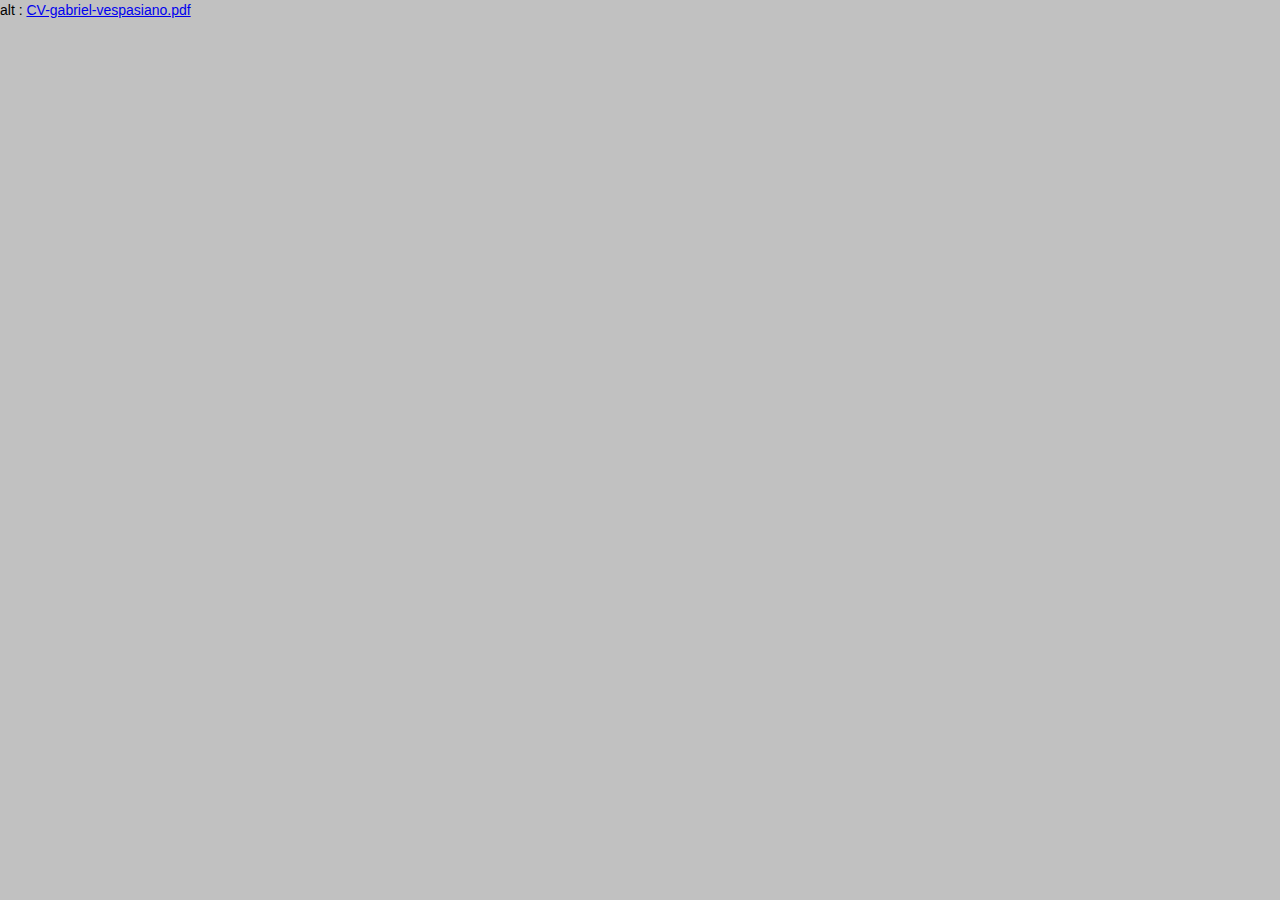
<file: cv.html>
<!DOCTYPE html>
<html lang="es">
<head>
    <meta charset="UTF-8">
    <meta http-equiv="X-UA-Compatible" content="IE=edge">
    <meta name="viewport" content="width=device-width, initial-scale=1.0">
    <link rel="shortcut icon" href="/imagenes/image.png">

    <link rel="stylesheet" href="css/style.css">
    <title>CV</title>
</head>
<body class="cv">
  <object class="pdf" data="/imagenes/CV-gabriel-vespasiano.pdf" type="application/pdf" width="100%" height="100%">
    alt : <a href="/imagenes/CV-gabriel-vespasiano.pdf">CV-gabriel-vespasiano.pdf</a>
</object>
</body>
</html>
</file>
<file: css/style.css>
@charset 'UTF-8';
:root{
  --c_violeta: #233057;
  --c_celeste: #677194;
  --c_celeste_oscuro: #274156;
  --c_blanco: #fbfcff;
  --c_negro: #605856;
  --c_btncert: #3b3d8f;
}
/*
Paleta de colores
celeste:         1c6e8c
celeste oscuro:  274156
blanco:          fbfcff
negro:           605856
*/

body {
  font-family: Arial, sans-serif;
  margin: 0;
  padding: 0;
  background-color: var(--c_blanco);
}

header {
  background-color: var(--c_violeta); 
  color: var(--c_blanco);
  font-family: 'Fredoka One', cursive;
  align-items:center;
  justify-content: space-between;
  padding: 20px;
  width: 100vw;
  position: fixed;
}
header nav {
  max-width: 1200px;
  margin: 0 auto;
  display: block;
  text-decoration: underline;
}
.navlink{
  padding: 1rem 1rem;
}
.navr .active{
  color: gray;
}


header .nav-button {
  display: none;
}

a:hover {
  background-size: 100% 2px;
  color: var(--c_celeste_oscuro);
  text-decoration: underline;
}


header nav ul {
  list-style: none;
  margin: 0;
  padding: 0;
  display: flex;
}

header nav ul li a {
  color: var(--c_blanco);
  text-decoration: none;
}

main {
  max-width: 1200px;
  margin: 0 auto;
  padding: 20px;
  display: grid;
  grid-template-columns: repeat(1, 1fr);
  grid-gap: 20px;

  padding-top: 60px;
}
.inicio{
  display: flex;
  text-align: left;
}
section {
  background-color: var(--c_blanco);
  color: #333;
  border-radius: 5px;
  overflow: hidden;
}

section h2 {
  margin-top: 0;
  background-color: var(--c_celeste);
  color: var(--c_blanco);
  padding: 20px;
}

section ul {
  list-style: none;
  margin: 0;
  padding: 0;
  display: flex;
  flex-wrap: wrap;
  justify-content: space-between;
  padding: 20px;
}

.bold{
  font-weight: bold;
  font-size: large;
  font-family: "Arial Black", Gadget, sans-serif;
  text-shadow: 2px 2px 3px rgb(129, 198, 211);
}
section ul li {
  width: 30%;
  margin-bottom: 20px;
  text-align: center;
}

section ul li h3 {
  margin-top: 0;
  color: var(--c_celeste); 
}
.cert h3{
  margin-left: 15px;
  margin-top: 10px;
  min-height: 44px;
}

.btncertificados{
  width: 100%;
  height: 43px;
  background-color: var(--c_btncert);
  color: var(--c_blanco);
  border-color: var(--c_negro);
}
.btncertificados:hover{
  background-color: var(--c_blanco);
  color: var(--c_negro);
}
.contenedor{
  width: 100%;
 display: grid;
 grid-template-columns: repeat(auto-fit,300px);
 place-content: center;
 gap: 1rem;


}

.card{
 border-radius: 4px;
 background-color: #ffff;
 box-shadow: 0 5px 10px -3px rgba(0,0,0,  0.5);
}
  .card img{
     border-top-left-radius: 4px;
     border-top-right-radius: 4px;
 }

 .card article{
     padding: 1em;
 }
 .card .low{
  font-size: 0.7em;
  color: grey;
 }
.card article section{
  display: flex;
  justify-content: space-between;
}
.card a{
  color: blue;
  font-weight: bold;
}
.card picture{
  height: 231.56px;
  display: inline-flex;
}

section ul li p {
  color: #666;
}

section form {
  background-color: var(--c_blanco); 
  padding: 20px;
}

section form label {
  display: block;
  margin-bottom: 5px;
  margin-top: 8px;
}

section form input[type="text"],
section form textarea {
  width: 100%;
  box-sizing: border-box;
  border: 1px solid var(--c_negro);
  border-radius: 5px;
  padding: 5px;
  font-size: 16px;
}
#mensaje{
  height: 108px
}
section form input[type="submit"] {
  background-color: var(--c_celeste);
  color: var(--c_blanco);
  border: none;
  padding: 10px 20px;
  font-size: 16px;
  cursor: pointer;
}
.contacto{
  max-width: 600px;
  margin: 0 auto;
}
.boton{
  float: right;
}
footer {
  background-color: var(--c_negro);
  color: var(--c_blanco);
  text-align: center;
  padding: 20px;
}

/* * {
  outline: 1px solid red;
}*/
/*CV*/
.cv{
  font-family: Roboto,Helvetica,sans-serif;
  color: #000;
  background-color: #c1c1c1;
  font-size: 14px;
  line-height: 1.5;
  max-width: 100%;
}

.pdf{
  height: 99vh;
}

nav.visible {
  display: block;
  
}

.imagenesH{
  transition: all;
  margin-top: 17px;
  transition: 0.5s;
}
.imagenesH:hover{
  transform: scale(1.1) rotate(15deg);

}
.foto{
  border-radius: 100%;
  float: left;
  margin-right: 20px;
  max-height: 128px;
  border:3px solid var(--c_negro);
  margin-left: 10px;
}

.contenido{
  margin-left: 10px;
  margin-right: 10px;
}
.justify{
  text-align: justify;
}

.github{
  text-align: center;
}
.github a{
  color: var(--c_blanco);
}
.github-logo {
  display: inline-block;
  height: 30px;
  width: 30px;
  margin-right: 5px;
  vertical-align: middle;
  fill: #000;
}

/*RESPONSIVE*/
@media (max-width: 767px) {
  header .logo {
    display: block;
  }
  main {
    grid-template-columns: repeat(1, 1fr);
  }
  section ul li {
    width: 100%;
  }
  header nav ul{
    list-style: none;
    position: fixed;
    right: 20px;
    top: 60px;
    z-index: 1;
    padding: 0;
    display: block;
    animation: anim-jelly 0.8s linear forwards;
  }
  header .nav-button {
    display: block;
    background-color: var(--c_violeta);
    color: var(--c_blanco);
    border: none;
    padding: 10px;
    cursor: pointer;
    position: fixed;
    border-radius: 100%;
    width: 37px;
    height: 37px;
    right: 20px;
    top: 20px;
    z-index: 1;
  }
  header nav {
    display: none;


  }
  header{
    padding:0px;
  }
  header nav ul li{
    text-align: center;
    font-size: 20px;
    margin-bottom: 8px;
    
  
  }
  .menu{
    opacity: 1;
    transition: opacity 0.3s 0.3s;
  }
  .menu-circle{
    height: 500px;
    width: 500px;
    right: -250px;
    top: -250px;
    z-index: 0;
    position: fixed;
    background-color: var(--c_violeta);
    border-radius: 500%;
    animation: anim-jelly 0.8s linear forwards;

    
  }
  .navlink{
    padding: 0.10rem 1rem;
  }
  #inicio{
    margin-top: 1em;
  }
  .foto{
    max-height: unset;
    margin: auto;
    max-width: 75vw;
  }
  .inicio{
    flex-direction: column
  }
  /*cv*/
  .cv{
    width: auto;
    margin: 0 auto;

    
  }

  

}

@keyframes anim-jelly { 
  0% { -webkit-transform: matrix3d(0, 0, 0, 0, 0, 0, 0, 0, 0, 0, 1, 0, 0, 0, 0, 1); transform: matrix3d(0, 0, 0, 0, 0, 0, 0, 0, 0, 0, 1, 0, 0, 0, 0, 1); }
  3.333333% { -webkit-transform: matrix3d(0.32778, 0, 0, 0, 0, 0.32778, 0, 0, 0, 0, 1, 0, 0, 0, 0, 1); transform: matrix3d(0.32778, 0, 0, 0, 0, 0.32778, 0, 0, 0, 0, 1, 0, 0, 0, 0, 1); }
  6.666667% { -webkit-transform: matrix3d(0.69875, 0, 0, 0, 0, 0.69875, 0, 0, 0, 0, 1, 0, 0, 0, 0, 1); transform: matrix3d(0.69875, 0, 0, 0, 0, 0.69875, 0, 0, 0, 0, 1, 0, 0, 0, 0, 1); }
  10% { -webkit-transform: matrix3d(1, 0, 0, 0, 0, 1, 0, 0, 0, 0, 1, 0, 0, 0, 0, 1); transform: matrix3d(1, 0, 0, 0, 0, 1, 0, 0, 0, 0, 1, 0, 0, 0, 0, 1); }
  13.333333% { -webkit-transform: matrix3d(1.1815, 0, 0, 0, 0, 1.1815, 0, 0, 0, 0, 1, 0, 0, 0, 0, 1); transform: matrix3d(1.1815, 0, 0, 0, 0, 1.1815, 0, 0, 0, 0, 1, 0, 0, 0, 0, 1); }
  16.666667% { -webkit-transform: matrix3d(1.24402, 0, 0, 0, 0, 1.24402, 0, 0, 0, 0, 1, 0, 0, 0, 0, 1); transform: matrix3d(1.24402, 0, 0, 0, 0, 1.24402, 0, 0, 0, 0, 1, 0, 0, 0, 0, 1); }
  20% { -webkit-transform: matrix3d(1.21871, 0, 0, 0, 0, 1.21871, 0, 0, 0, 0, 1, 0, 0, 0, 0, 1); transform: matrix3d(1.21871, 0, 0, 0, 0, 1.21871, 0, 0, 0, 0, 1, 0, 0, 0, 0, 1); }
  23.333333% { -webkit-transform: matrix3d(1.14702, 0, 0, 0, 0, 1.14702, 0, 0, 0, 0, 1, 0, 0, 0, 0, 1); transform: matrix3d(1.14702, 0, 0, 0, 0, 1.14702, 0, 0, 0, 0, 1, 0, 0, 0, 0, 1); }
  26.666667% { -webkit-transform: matrix3d(1.06589, 0, 0, 0, 0, 1.06589, 0, 0, 0, 0, 1, 0, 0, 0, 0, 1); transform: matrix3d(1.06589, 0, 0, 0, 0, 1.06589, 0, 0, 0, 0, 1, 0, 0, 0, 0, 1); }
  30% { -webkit-transform: matrix3d(1, 0, 0, 0, 0, 1, 0, 0, 0, 0, 1, 0, 0, 0, 0, 1); transform: matrix3d(1, 0, 0, 0, 0, 1, 0, 0, 0, 0, 1, 0, 0, 0, 0, 1); }
  33.333333% { -webkit-transform: matrix3d(0.9603, 0, 0, 0, 0, 0.9603, 0, 0, 0, 0, 1, 0, 0, 0, 0, 1); transform: matrix3d(0.9603, 0, 0, 0, 0, 0.9603, 0, 0, 0, 0, 1, 0, 0, 0, 0, 1); }
  36.666667% { -webkit-transform: matrix3d(0.94663, 0, 0, 0, 0, 0.94663, 0, 0, 0, 0, 1, 0, 0, 0, 0, 1); transform: matrix3d(0.94663, 0, 0, 0, 0, 0.94663, 0, 0, 0, 0, 1, 0, 0, 0, 0, 1); }
  40% { -webkit-transform: matrix3d(0.95217, 0, 0, 0, 0, 0.95217, 0, 0, 0, 0, 1, 0, 0, 0, 0, 1); transform: matrix3d(0.95217, 0, 0, 0, 0, 0.95217, 0, 0, 0, 0, 1, 0, 0, 0, 0, 1); }
  43.333333% { -webkit-transform: matrix3d(0.96784, 0, 0, 0, 0, 0.96784, 0, 0, 0, 0, 1, 0, 0, 0, 0, 1); transform: matrix3d(0.96784, 0, 0, 0, 0, 0.96784, 0, 0, 0, 0, 1, 0, 0, 0, 0, 1); }
  46.666667% { -webkit-transform: matrix3d(0.98559, 0, 0, 0, 0, 0.98559, 0, 0, 0, 0, 1, 0, 0, 0, 0, 1); transform: matrix3d(0.98559, 0, 0, 0, 0, 0.98559, 0, 0, 0, 0, 1, 0, 0, 0, 0, 1); }
  50% { -webkit-transform: matrix3d(1, 0, 0, 0, 0, 1, 0, 0, 0, 0, 1, 0, 0, 0, 0, 1); transform: matrix3d(1, 0, 0, 0, 0, 1, 0, 0, 0, 0, 1, 0, 0, 0, 0, 1); }
  53.333333% { -webkit-transform: matrix3d(1.00868, 0, 0, 0, 0, 1.00868, 0, 0, 0, 0, 1, 0, 0, 0, 0, 1); transform: matrix3d(1.00868, 0, 0, 0, 0, 1.00868, 0, 0, 0, 0, 1, 0, 0, 0, 0, 1); }
  56.666667% { -webkit-transform: matrix3d(1.01167, 0, 0, 0, 0, 1.01167, 0, 0, 0, 0, 1, 0, 0, 0, 0, 1); transform: matrix3d(1.01167, 0, 0, 0, 0, 1.01167, 0, 0, 0, 0, 1, 0, 0, 0, 0, 1); }
  60% { -webkit-transform: matrix3d(1.01046, 0, 0, 0, 0, 1.01046, 0, 0, 0, 0, 1, 0, 0, 0, 0, 1); transform: matrix3d(1.01046, 0, 0, 0, 0, 1.01046, 0, 0, 0, 0, 1, 0, 0, 0, 0, 1); }
  63.333333% { -webkit-transform: matrix3d(1.00703, 0, 0, 0, 0, 1.00703, 0, 0, 0, 0, 1, 0, 0, 0, 0, 1); transform: matrix3d(1.00703, 0, 0, 0, 0, 1.00703, 0, 0, 0, 0, 1, 0, 0, 0, 0, 1); }
  66.666667% { -webkit-transform: matrix3d(1.00315, 0, 0, 0, 0, 1.00315, 0, 0, 0, 0, 1, 0, 0, 0, 0, 1); transform: matrix3d(1.00315, 0, 0, 0, 0, 1.00315, 0, 0, 0, 0, 1, 0, 0, 0, 0, 1); }
  70% { -webkit-transform: matrix3d(1, 0, 0, 0, 0, 1, 0, 0, 0, 0, 1, 0, 0, 0, 0, 1); transform: matrix3d(1, 0, 0, 0, 0, 1, 0, 0, 0, 0, 1, 0, 0, 0, 0, 1); }
  73.333333% { -webkit-transform: matrix3d(0.9981, 0, 0, 0, 0, 0.9981, 0, 0, 0, 0, 1, 0, 0, 0, 0, 1); transform: matrix3d(0.9981, 0, 0, 0, 0, 0.9981, 0, 0, 0, 0, 1, 0, 0, 0, 0, 1); }
  76.666667% { -webkit-transform: matrix3d(0.99745, 0, 0, 0, 0, 0.99745, 0, 0, 0, 0, 1, 0, 0, 0, 0, 1); transform: matrix3d(0.99745, 0, 0, 0, 0, 0.99745, 0, 0, 0, 0, 1, 0, 0, 0, 0, 1); }
  80% { -webkit-transform: matrix3d(0.99771, 0, 0, 0, 0, 0.99771, 0, 0, 0, 0, 1, 0, 0, 0, 0, 1); transform: matrix3d(0.99771, 0, 0, 0, 0, 0.99771, 0, 0, 0, 0, 1, 0, 0, 0, 0, 1); }
  83.333333% { -webkit-transform: matrix3d(0.99846, 0, 0, 0, 0, 0.99846, 0, 0, 0, 0, 1, 0, 0, 0, 0, 1); transform: matrix3d(0.99846, 0, 0, 0, 0, 0.99846, 0, 0, 0, 0, 1, 0, 0, 0, 0, 1); }
  86.666667% { -webkit-transform: matrix3d(0.99931, 0, 0, 0, 0, 0.99931, 0, 0, 0, 0, 1, 0, 0, 0, 0, 1); transform: matrix3d(0.99931, 0, 0, 0, 0, 0.99931, 0, 0, 0, 0, 1, 0, 0, 0, 0, 1); }
  90% { -webkit-transform: matrix3d(1, 0, 0, 0, 0, 1, 0, 0, 0, 0, 1, 0, 0, 0, 0, 1); transform: matrix3d(1, 0, 0, 0, 0, 1, 0, 0, 0, 0, 1, 0, 0, 0, 0, 1); }
  93.333333% { -webkit-transform: matrix3d(1.00042, 0, 0, 0, 0, 1.00042, 0, 0, 0, 0, 1, 0, 0, 0, 0, 1); transform: matrix3d(1.00042, 0, 0, 0, 0, 1.00042, 0, 0, 0, 0, 1, 0, 0, 0, 0, 1); }
  96.666667% { -webkit-transform: matrix3d(1.00056, 0, 0, 0, 0, 1.00056, 0, 0, 0, 0, 1, 0, 0, 0, 0, 1); transform: matrix3d(1.00056, 0, 0, 0, 0, 1.00056, 0, 0, 0, 0, 1, 0, 0, 0, 0, 1); }
  100% { -webkit-transform: matrix3d(1, 0, 0, 0, 0, 1, 0, 0, 0, 0, 1, 0, 0, 0, 0, 1); transform: matrix3d(1, 0, 0, 0, 0, 1, 0, 0, 0, 0, 1, 0, 0, 0, 0, 1);} 
}
</file>
